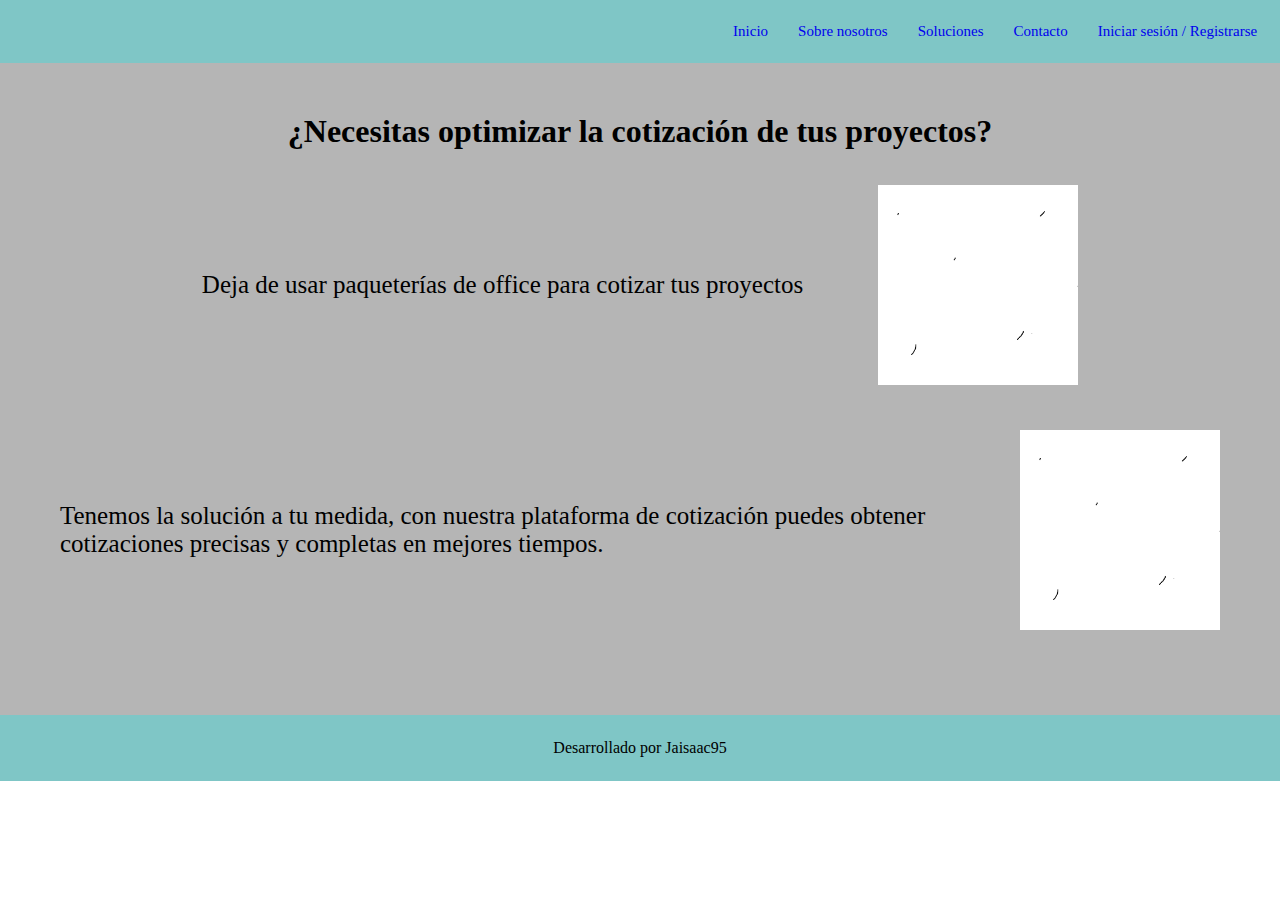
<file: index.html>
<!DOCTYPE html>
<html lang="es-mx">
<head>
    <meta charset="UTF-8">
    <meta name="viewport" content="width=device-width, initial-scale=1.0">
    <title>Cotizador</title>
    <link rel="stylesheet" href="style.css">
</head>
    <header>
        <nav class="header__menu">
            <a class="header__menu__link" href="index.html">Inicio</a>
            <a class="header__menu__link" href="aboutus.html">Sobre nosotros</a>
            <a class="header__menu__link" href="solutions.html">Soluciones</a>
            <a class="header__menu__link" href="contact.html">Contacto</a>
            <a class="header__menu__link" href="account.html">Iniciar sesión / Registrarse</a>
        </nav>
        </header>
    <main class="presentation">
        <section class="presentation__content">
            <h1 class="presentation__content__title">
                ¿Necesitas optimizar la cotización de tus proyectos?
            </h1>
            <p class="presentation__content__text">
                Deja de usar paqueterías de office para cotizar tus proyectos
                <img src="assets/imgbck.png" class="presentation__content__video"></div>
            </p>
            <p class="presentation__content__text">
                Tenemos la solución a tu medida, con nuestra plataforma de cotización puedes
                obtener cotizaciones precisas y completas en mejores tiempos.
                <img src="assets/imgbck.png" class="presentation__content__video"></div>
            </p>
        </section>
    </main>
<footer class="footer">Desarrollado por Jaisaac95
</footer>
</html>
</file>
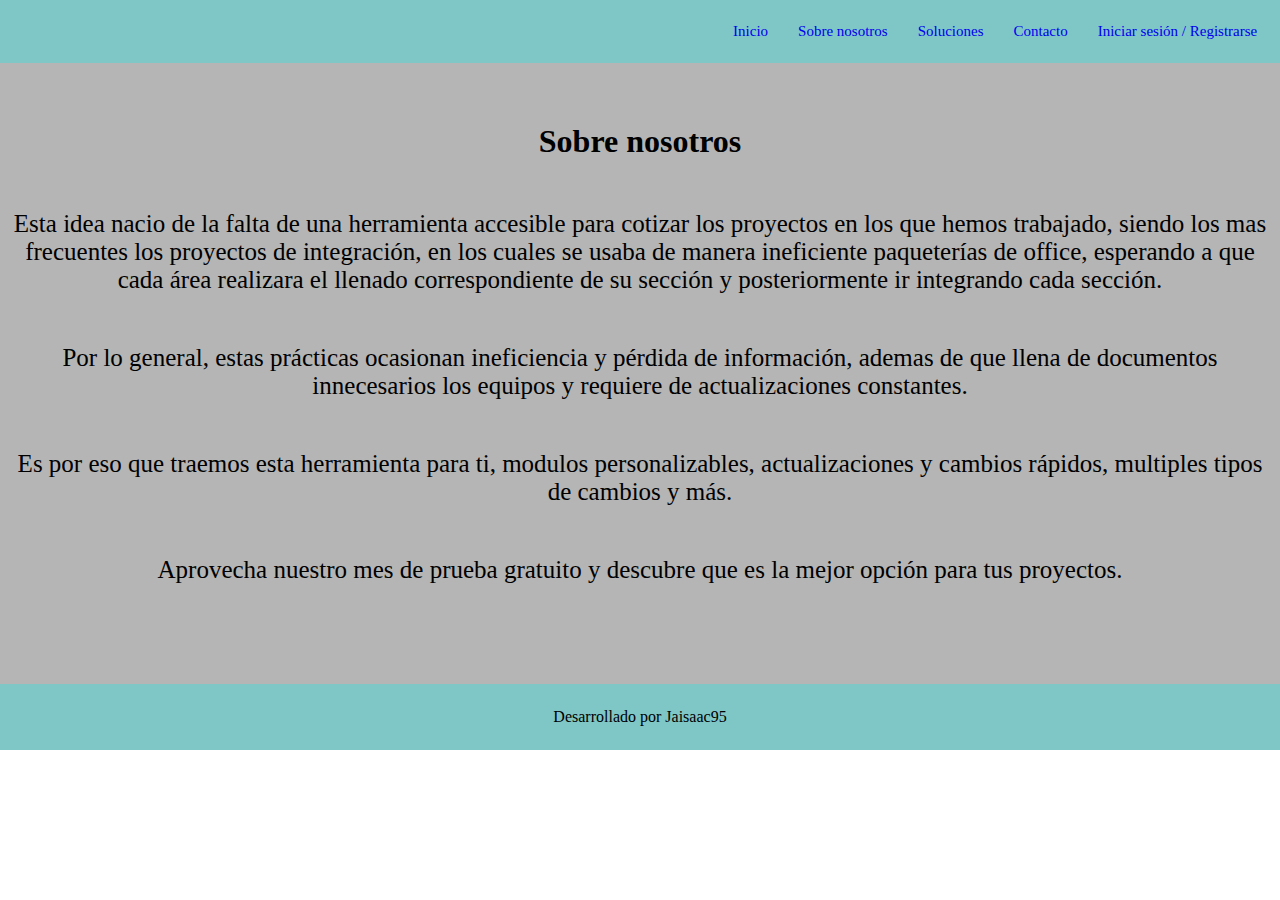
<file: aboutus.html>
<!DOCTYPE html>
<html lang="es-mx">
<head>
    <meta charset="UTF-8">
    <meta name="viewport" content="width=device-width, initial-scale=1.0">
    <title>Sobre nosotros</title>
    <link rel="stylesheet" href="style.css">
</head>
    <header>
        <nav class="header__menu">
            <a class="header__menu__link" href="index.html">Inicio</a>
            <a class="header__menu__link" href="aboutus.html">Sobre nosotros</a>
            <a class="header__menu__link" href="solutions.html">Soluciones</a>
            <a class="header__menu__link" href="contact.html">Contacto</a>
            <a class="header__menu__link" href="account.html">Iniciar sesión / Registrarse</a>
        </nav>
        </header>
    <main class="aboutus">
        <section class="aboutus__content">
            <h1 class="aboutus__content__title">
                Sobre nosotros
            </h1>
            <p class="aboutus__content__text">
                Esta idea nacio de la falta de una herramienta accesible para cotizar los proyectos en los
                que hemos trabajado, siendo los mas frecuentes los proyectos de integración, en los cuales
                se usaba de manera ineficiente paqueterías de office, esperando a que cada área realizara
                el llenado correspondiente de su sección y posteriormente ir integrando cada sección.
            </p>
            <p class="aboutus__content__text">
                Por lo general, estas prácticas ocasionan ineficiencia y pérdida de información, ademas de
                que llena de documentos innecesarios los equipos y requiere de actualizaciones constantes.
            </p>
            <p class="aboutus__content__text">
                Es por eso que traemos esta herramienta para ti, modulos personalizables, actualizaciones
                y cambios rápidos, multiples tipos de cambios y más.
            </p>
            <p class="aboutus__content__text">
                Aprovecha nuestro mes de prueba gratuito y descubre que es la mejor opción para tus proyectos.
            </p>
            </section>
        </main>
<footer class="footer">Desarrollado por Jaisaac95
</footer>
</html>
</file>
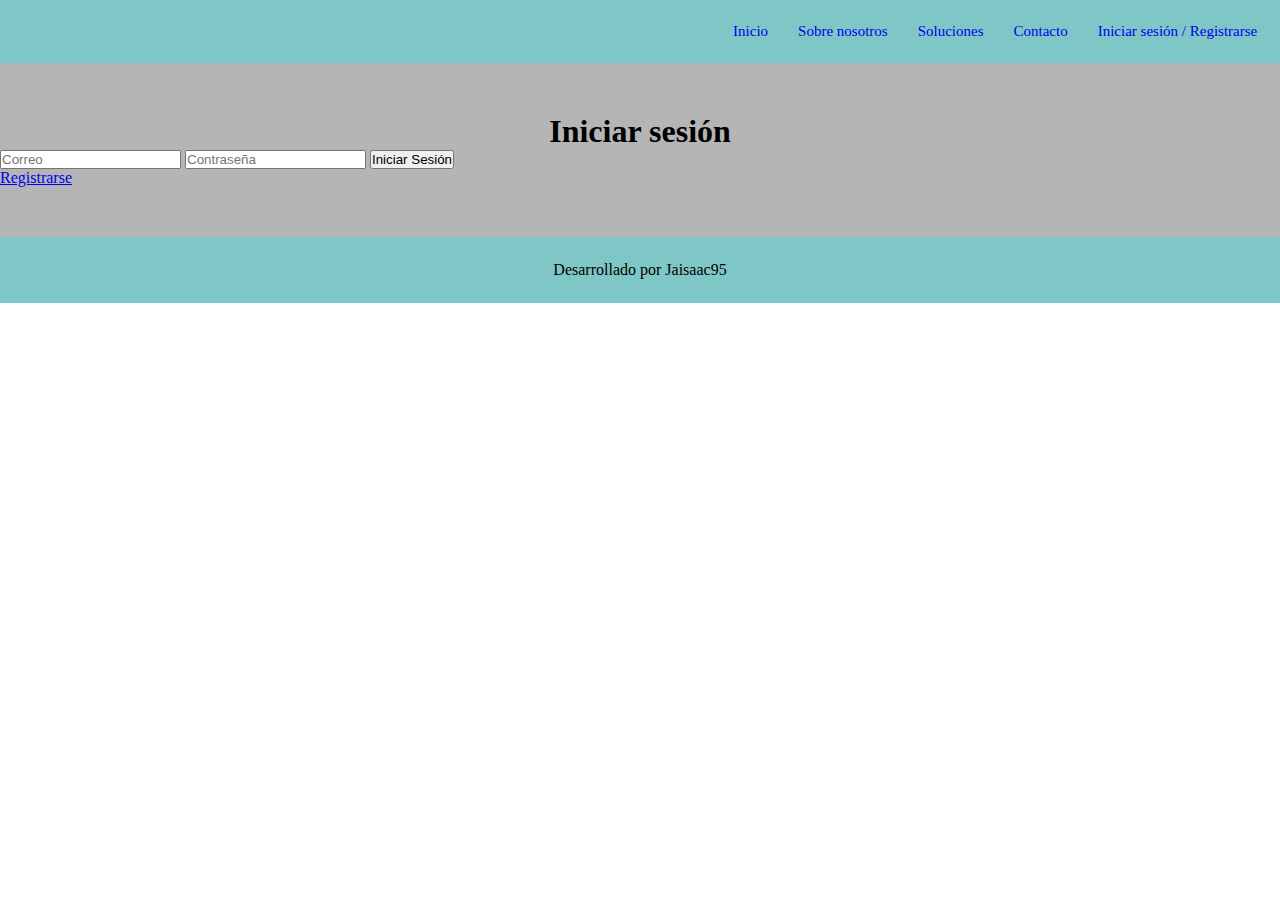
<file: account.html>
<!DOCTYPE html>
<html lang="es-mx">
<head>
    <meta charset="UTF-8">
    <meta name="viewport" content="width=device-width, initial-scale=1.0">
    <title>Iniciar sesión / Registrarse</title>
    <link rel="stylesheet" href="style.css">
</head>
    <header>
        <nav class="header__menu">
            <a class="header__menu__link" href="index.html">Inicio</a>
            <a class="header__menu__link" href="aboutus.html">Sobre nosotros</a>
            <a class="header__menu__link" href="solutions.html">Soluciones</a>
            <a class="header__menu__link" href="contact.html">Contacto</a>
            <a class="header__menu__link" href="account.html">Iniciar sesión / Registrarse</a>
        </nav>
        </header>
    <main class="presentation">
        <section class="presentation__content">
            <h1 class="presentation__content__title">Iniciar sesión</h1>
            <div class="input-wrapper">
                <input type="text" id="mail" class="input-name" placeholder="Correo">
                <input type="text" id="password" class="input-name" placeholder="Contraseña">
                <button class="button-add" id="iniciar__sesion" onclick="iniciarSesion()">Iniciar Sesión</button>
            </div> 
            <a class="link" href="register.html">Registrarse</a>
        </section>
    </main>
<footer class="footer">Desarrollado por Jaisaac95
</footer>
</html>
</file>
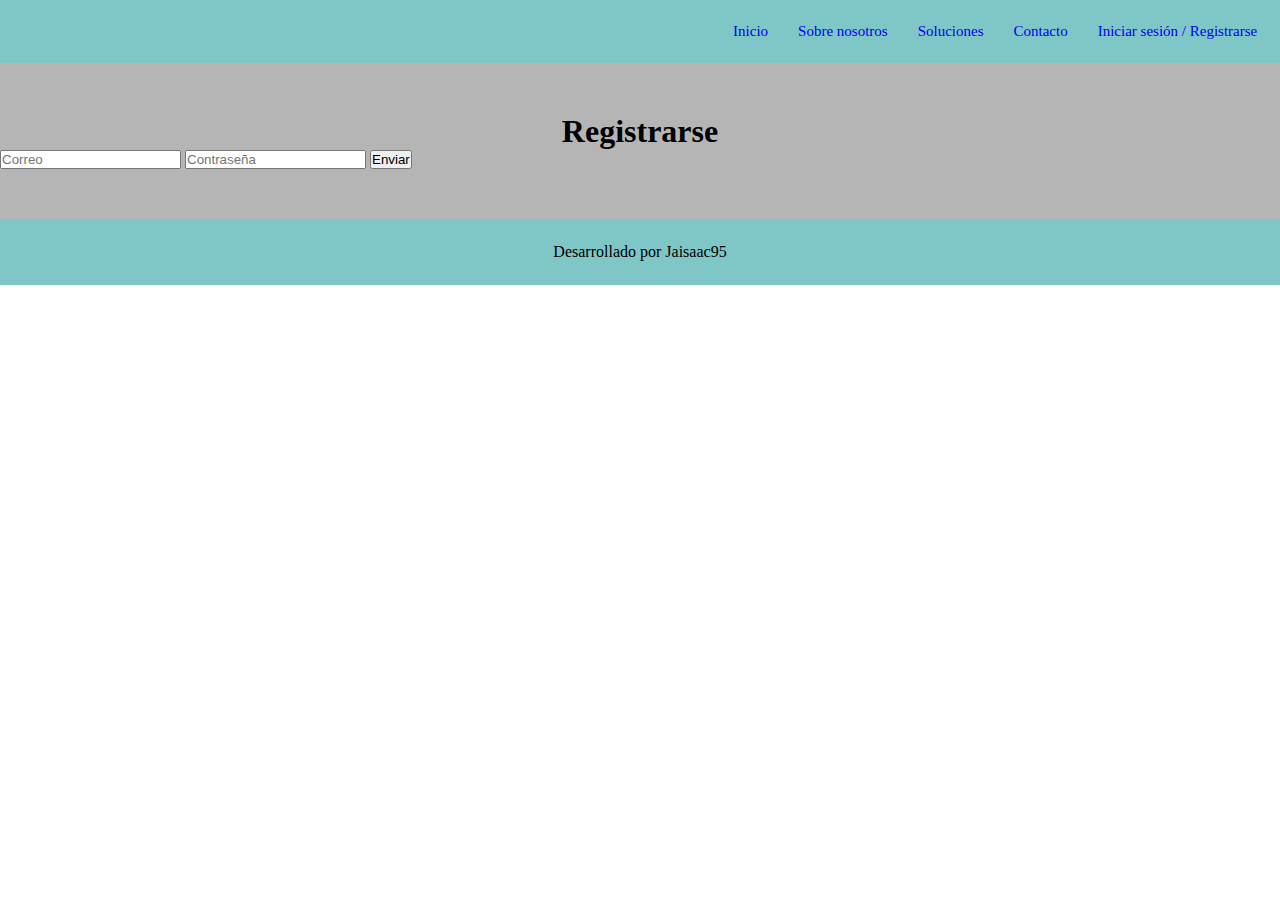
<file: register.html>
<!DOCTYPE html>
<html lang="es-mx">
<head>
    <meta charset="UTF-8">
    <meta name="viewport" content="width=device-width, initial-scale=1.0">
    <title>Registrarse</title>
    <link rel="stylesheet" href="style.css">
</head>
    <header>
        <nav class="header__menu">
            <a class="header__menu__link" href="index.html">Inicio</a>
            <a class="header__menu__link" href="aboutus.html">Sobre nosotros</a>
            <a class="header__menu__link" href="solutions.html">Soluciones</a>
            <a class="header__menu__link" href="contact.html">Contacto</a>
            <a class="header__menu__link" href="account.html">Iniciar sesión / Registrarse</a>
        </nav>
        </header>
    <main class="presentation">
        <section class="presentation__content">
            <h1 class="presentation__content__title">Registrarse</h1>
            <div class="input-wrapper">
                <input type="text" id="mail" class="input-name" placeholder="Correo">
                <input type="text" id="password" class="input-name" placeholder="Contraseña">
                <button class="button-add" id="iniciar__sesion" onclick="registrarse()">Enviar</button>
    </main>
<footer class="footer">Desarrollado por Jaisaac95
</footer>
</html>
</file>
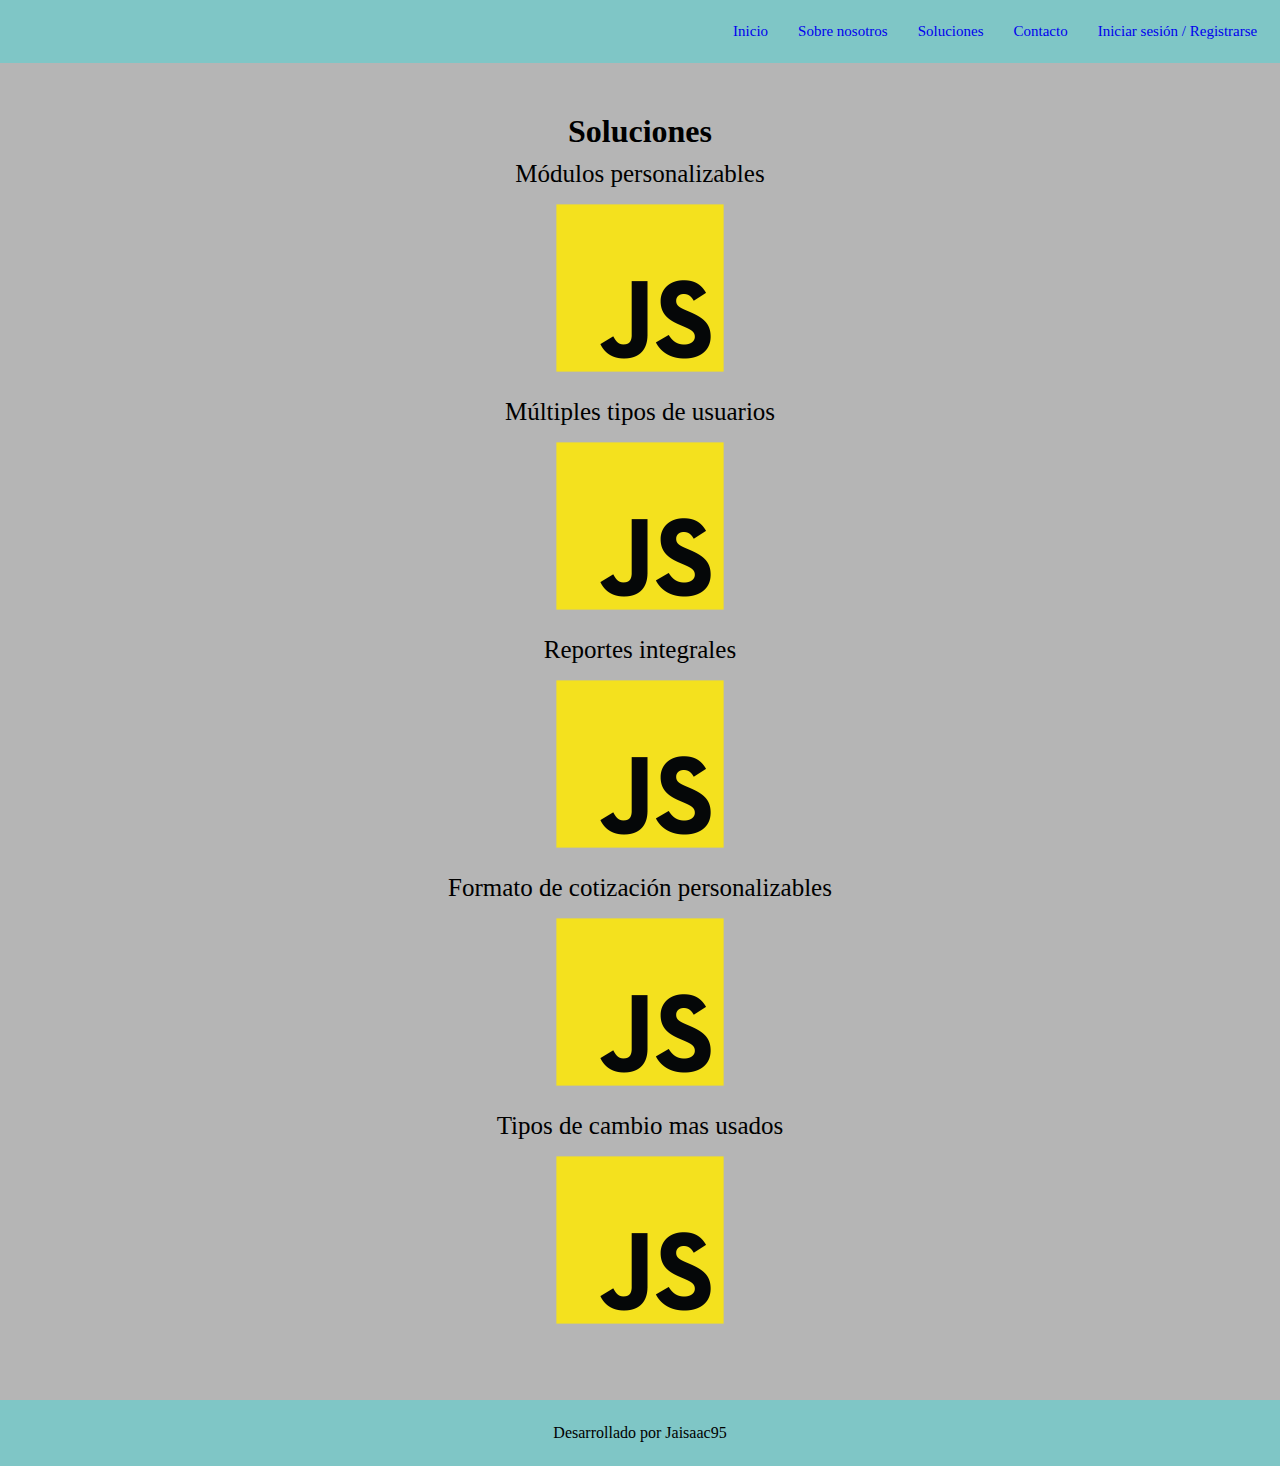
<file: solutions.html>
<!DOCTYPE html>
<html lang="es-mx">
<head>
    <meta charset="UTF-8">
    <meta name="viewport" content="width=device-width, initial-scale=1.0">
    <title>Soluciones</title>
    <link rel="stylesheet" href="style.css">
</head>
    <header>
        <nav class="header__menu">
            <a class="header__menu__link" href="index.html">Inicio</a>
            <a class="header__menu__link" href="aboutus.html">Sobre nosotros</a>
            <a class="header__menu__link" href="solutions.html">Soluciones</a>
            <a class="header__menu__link" href="contact.html">Contacto</a>
            <a class="header__menu__link" href="account.html">Iniciar sesión / Registrarse</a>
        </nav>
        </header>
    <main class="solutions">
        <section class="solutions__title">
            <h1 class="solutions__content">
                Soluciones
            </h1>
                <p class="solutions__module">
                Módulos personalizables
                <img src="assets/pngegg.png" class="solutions__image">
            </p>
                <p class="solutions__module">
                Múltiples tipos de usuarios
                <img src="assets/pngegg.png" class="solutions__image">
            </p>
            <p class="solutions__module">
                Reportes integrales
                <img src="assets/pngegg.png" class="solutions__image">
            </p>
            <p class="solutions__module">
                Formato de cotización personalizables
                <img src="assets/pngegg.png" class="solutions__image">
            </p>
            <p class="solutions__module">
                Tipos de cambio mas usados
                <img src="assets/pngegg.png" class="solutions__image">
            </p>
            </section>
    </main>
<footer class="footer">Desarrollado por Jaisaac95
</footer>
</html>
</file>
<file: style.css>
:root{
    --color-primario: ;
    --color-secundario: ;
    --color-terciario: ;
    --color-cuarto: ; 
}
*{
    padding: 0%;
    margin: 0%;
}
.header__menu{
    background-color: rgb(127, 198, 198);
    display: flex;
    justify-content: right;
    padding: 1%;
}
.header__menu__link{
    font-size: 15px;
    text-decoration: none;
    padding: 10px 10px 10px 10px;
    margin: 0px 0px 0px 10px;
}
.header__menu__link:hover{
    background-color: aqua;
}
/** INDEX **/
.presentation{
    background-color: rgb(181, 181, 181);
    margin: 0px 0px 0px 0px;
    padding: 50px 0px 50px 0px;
}
.presentation__content__title{
    display: flex;
    justify-content: center;
}
.presentation__content__text{
    /**background-color: aqua;**/
    font-size: 25px;
    margin: 25px 50px 25px 50px;
    padding: 0px 0px 0px 10px;
    display: flex;
    justify-content: center;
    flex-direction: row;
    align-items: center;
}
.presentation__content__video{
    padding: 10px 10px 10px 75px;
    width: 200px;
}
/** ABOUT US **/
.aboutus{
    background-color: rgb(181, 181, 181);
    text-align: center;
    padding: 50px 0px 50px 0px;
}
.aboutus__content{
    display: flex;
    flex-direction: column;
    margin: 0px 10px 0px 10px;
}
.aboutus__content__title{
    padding: 10px 0px 50px 0px;
}
.aboutus__content__text{
    padding: 0px 0px 50px 0px;
    font-size: 25px;
}
/** SOLUTIONS **/
.solutions{
    text-align: center;
    justify-content: center;
    background-color: rgb(181, 181, 181);
    margin: 0px 0px 0px 0px;
    padding: 50px 0px 50px 0px;
}
/**.solutions__title{
    background-color:
}
.solutions__content{
    background-color: 
}**/
.solutions__module{
    margin: 10px;
    display: flex;
    flex-direction: column;
    align-items: center;
    font-size: 25px;
}
.solutions__image{
    width: 200px;
}
/** CONTACT **/

/** ACCOUNT **/
/** REGISTER **/
.footer{
    text-align: center;
    padding: 24px;
    background-color: rgb(127, 198, 198);
}
</file>
